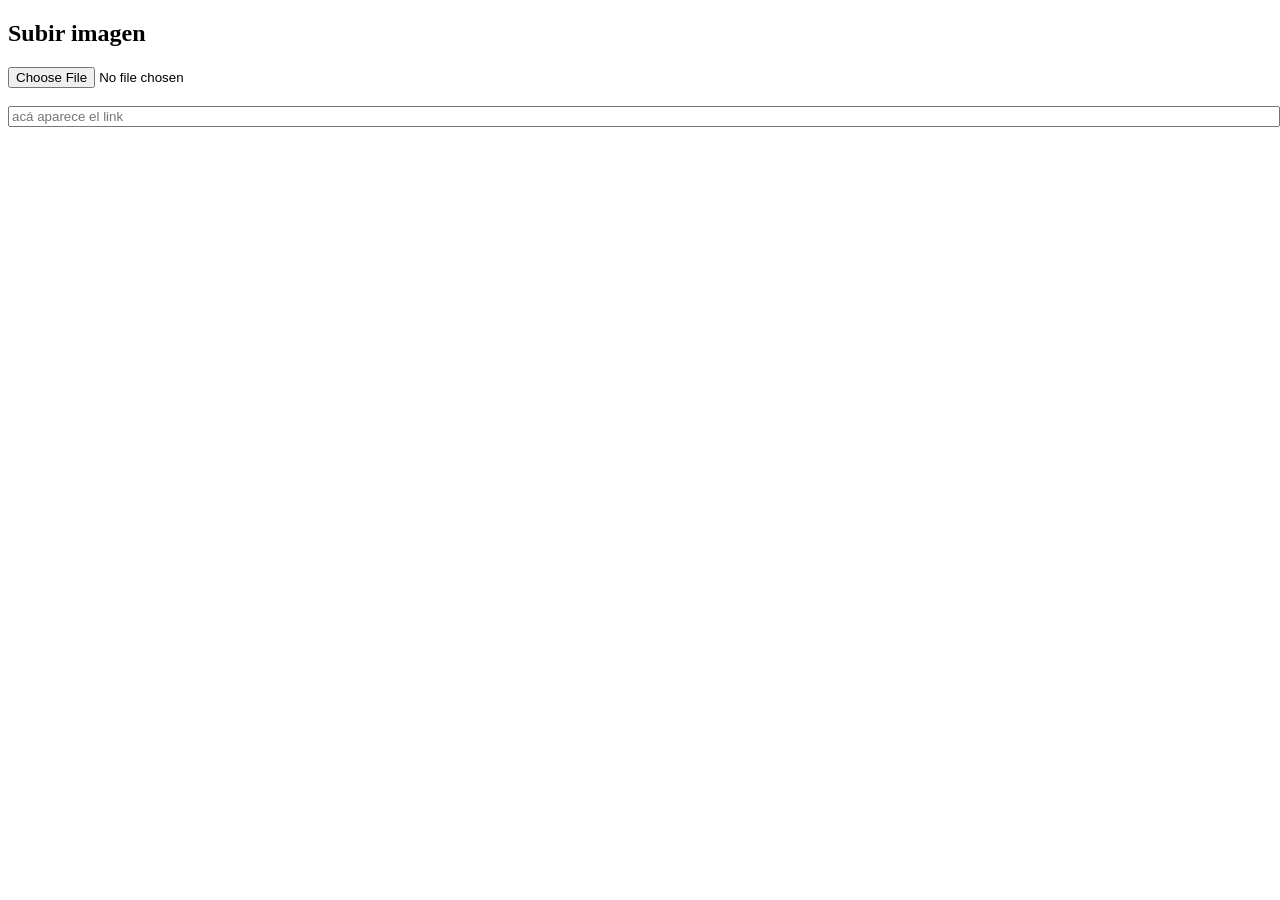
<file: subir-imagen.html>
<!DOCTYPE html>
<html lang="es">
<head>
  <meta charset="UTF-8">
  <title>Subir imagen</title>
</head>
<body>

<h2>Subir imagen</h2>

<input type="file" id="imagen" accept="image/*">
<br><br>
<input type="text" id="link" placeholder="acá aparece el link" readonly style="width:100%">

<script>
const CLOUD_NAME = "de6bivonf";
const UPLOAD_PRESET = "subir_imagen";

document.getElementById("imagen").addEventListener("change", async function () {
  const file = this.files[0];
  if (!file) return;

  const formData = new FormData();
  formData.append("file", file);
  formData.append("upload_preset", UPLOAD_PRESET);

  const res = await fetch(
    `https://api.cloudinary.com/v1_1/${CLOUD_NAME}/image/upload`,
    { method: "POST", body: formData }
  );

  const data = await res.json();
  document.getElementById("link").value = data.secure_url;
});
</script>

</body>
</html>
</file>
